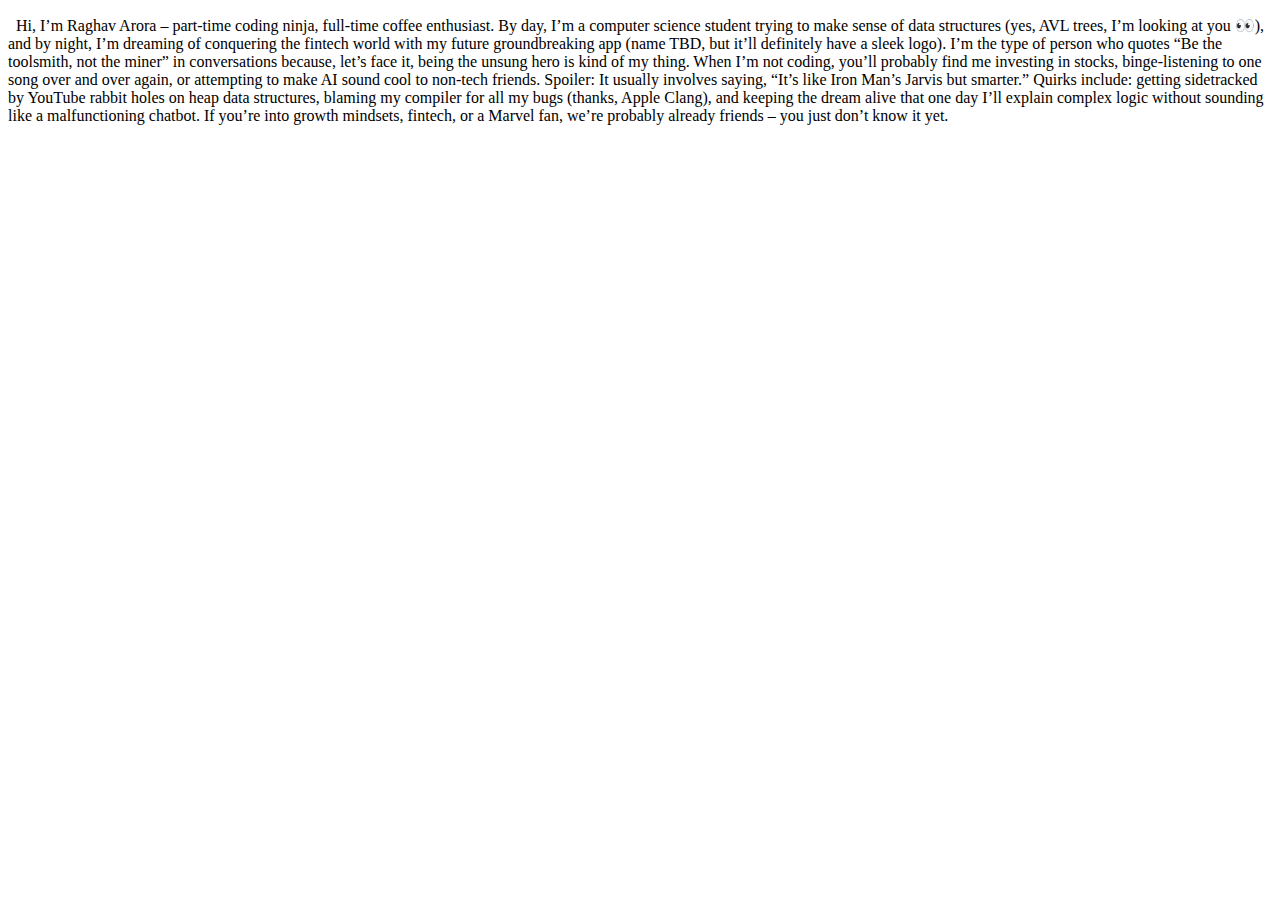
<file: About.html>
<!DOCTYPE html>
<html lang="en">
<head>
    <meta charset="UTF-8">
    <meta name="viewport" content="width=device-width, initial-scale=1.0">
    <title>About</title>
</head>
<body>
    <p>  Hi, I’m Raghav Arora – part-time coding ninja, full-time coffee enthusiast. By day, I’m a computer science student trying to make sense of data structures (yes, AVL trees, I’m looking at you 👀), and by night, I’m dreaming of conquering the fintech world with my future groundbreaking app (name TBD, but it’ll definitely have a sleek logo).
        I’m the type of person who quotes “Be the toolsmith, not the miner” in conversations because, let’s face it, being the unsung hero is kind of my thing. When I’m not coding, you’ll probably find me investing in stocks, binge-listening to one song over and over again, or attempting to make AI sound cool to non-tech friends. Spoiler: It usually involves saying, “It’s like Iron Man’s Jarvis but smarter.”
        Quirks include: getting sidetracked by YouTube rabbit holes on heap data structures, blaming my compiler for all my bugs (thanks, Apple Clang), and keeping the dream alive that one day I’ll explain complex logic without sounding like a malfunctioning chatbot.
        If you’re into growth mindsets, fintech, or a Marvel fan, we’re probably already friends – you just don’t know it yet. 
        </p>
</body>
</html>
</file>
